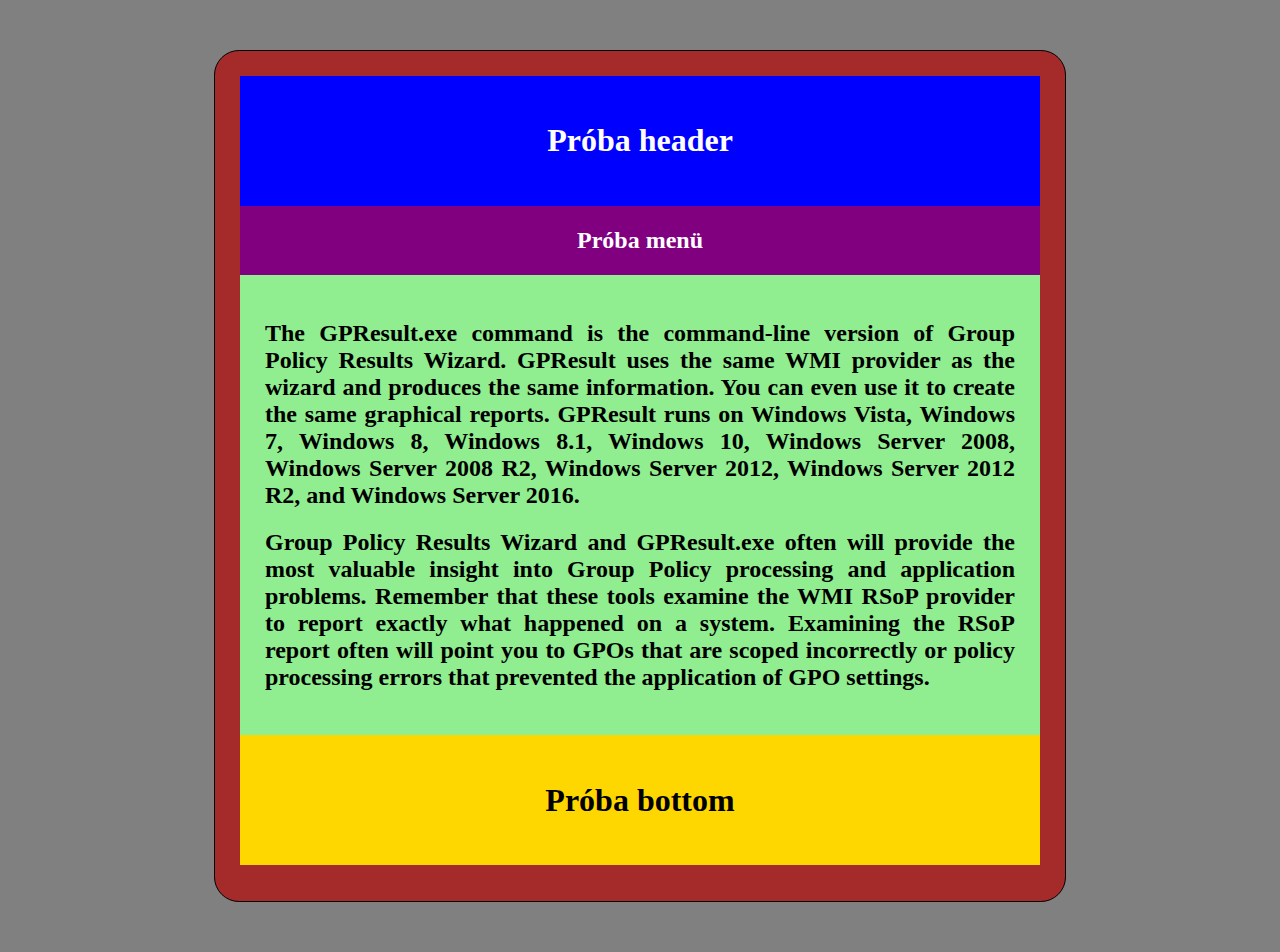
<file: index.html>
<!DOCTYPE html>
<html>

<head>

  <title>Próba｜Főoldal</title>
  <meta charset="utf-8">
  <link rel="stylesheet" href="style.css">

</head>

  <body>
  
    <div id="header">
	
	  <h1>Próba header</h1>
	
    </div>
	
	<div id="menu">
	
	  <h2>Próba menü</h2> 
	  
	</div>  

    <div id="content">
    
	  <h2>
	
	    The GPResult.exe command is the command-line version of Group Policy Results Wizard. GPResult
        uses the same WMI provider as the wizard and produces the same information. You can even use it to
        create the same graphical reports. GPResult runs on Windows Vista, Windows 7, Windows 8, Windows
        8.1, Windows 10, Windows Server 2008, Windows Server 2008 R2, Windows Server 2012, Windows Server
        2012 R2, and Windows Server 2016.
    
	  </h2>
    
	  <h2>
	
        Group Policy Results Wizard and GPResult.exe often will provide the most valuable insight into Group
        Policy processing and application problems. Remember that these tools examine the WMI RSoP provider
        to report exactly what happened on a system. Examining the RSoP report often will point you to GPOs
        that are scoped incorrectly or policy processing errors that prevented the application of GPO settings.
   
      </h2>
	
	</div>

    <div id="bottom">
	
	  <h1>Próba bottom</h1>
	
    </div>

  </body>

</html>
</file>
<file: style.css>
html
{
  background: gray;
  margin: 50px;
  padding: 0px;
}

body
{
  width: 800px;
  height: 800px;
  background: brown;
  padding: 25px;
  margin: auto;
  border: 1px solid;
  border-radius: 25px;
}

#header
{
  background: blue;
  color: white;
  text-align: center;
  margin: 0px;
  padding: 25px;
}

#menu
{
  background: purple;
  color: white;
  text-align: center;
  margin: 0px;
  padding: 1px;
}

#content
{
  background: lightGreen;
  margin: 0px;
  padding: 25px;
  text-align: justify;
}

#bottom
{
  background: gold;
  margin: 0px;
  padding: 25px;
  text-align: center;
}
</file>
